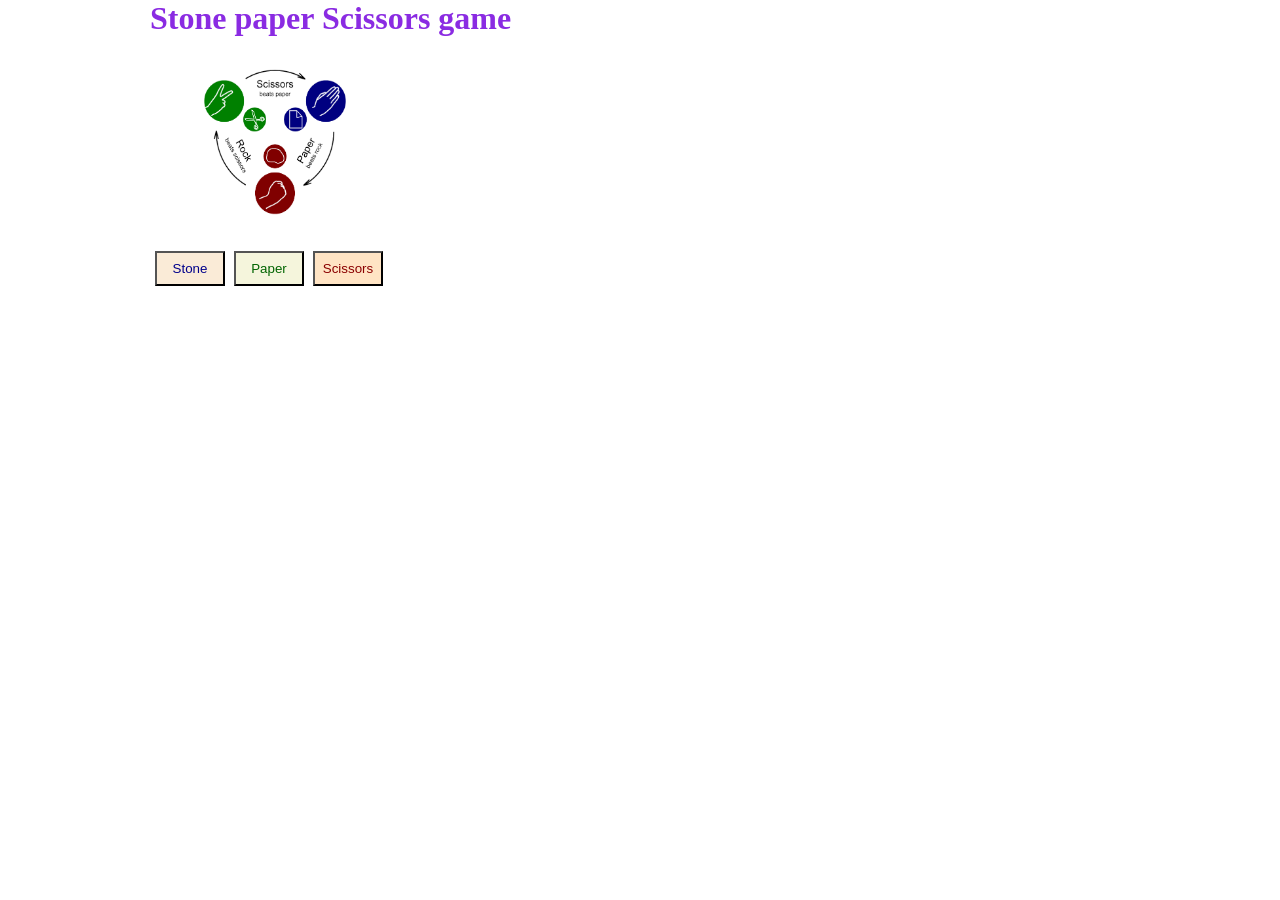
<file: Stone-Paper-Scissor/index.html>
<!DOCTYPE html>
<html lang="en">
<head>
    <meta charset="UTF-8">
    <meta name="viewport" content="width=device-width, initial-scale=1.0">
    <title>Stone-Paper-Scissors</title>
    <link rel = "stylesheet" href="learn.css"></rel>
</head>
<body>
    <h1 id="h">Stone paper Scissors game</h1>
    <img src="images/rocks.image.png">
    <div class="button">
    <button id="stone" onclick="
        console.log('you have chosen stone');
        let randomNumber=Math.random() * 3; 
        let choice;
        if (randomNumber > 0 && randomNumber <= 1){
            choice = 'Stone';
            console.log('Computer choice is Stone');
        }
        else if(randomNumber>1 && randomNumber<=2){
            choice = 'Paper';
            console.log('Computer choice is Paper');
        }
        else {
            choice = 'Scissors';
            console.log('Computer choice is Scissors');
        }
        const ComputerChoice = `Computer's choice is ${choice}`;
        let msg;
if(choice === 'Paper'){
    msg=`Computer Won`;
}
else if(choice === 'Stone'){
    msg=`It's a tie `;
}
else {
    msg='You won';
}
    alert(`your choice is Stone, ${ComputerChoice} so ${msg}`); 
        " >Stone</button>
    <button id="paper"
    onclick=" console.log('you have chosen Paper');
   let randomNumber1 = Math.random() * 3;
let choice1;

if (randomNumber1 >= 0 && randomNumber1 < 1) {
    choice1 = 'Stone';
} else if (randomNumber1 >= 1 && randomNumber1 < 2) {
    choice1 = 'Paper';
} else {
    choice1 = 'Scissors';
}

const ComputerChoice1 = `Computer's choice is ${choice1}`;

let msg1;

if (choice1 === 'Scissors') {
    msg1 = 'Computer Won';
} else if (choice1 === 'Paper') {
    msg1 = `It's a tie`; } else {
    msg1 = 'You Won';
}

alert(`Your choice is Paper, ${ComputerChoice1}, so ${msg1}`);"
      >Paper</button>
    <button id="Scissors" onclick="
    let randomNumber2 = Math.random() * 3;
let choice2;

if (randomNumber2 >= 0 && randomNumber2 < 1) {
    choice2 = 'Stone';
} else if (randomNumber2 >= 1 && randomNumber2 < 2) {
    choice2 = 'Paper';
} else {
    choice2 = 'Scissors';
}

const ComputerChoice2 = `Computer's choice is ${choice2}`;

let msg2;

if (choice2 === 'Stone') {
    msg2 = 'Computer Won';
} else if (choice2 === 'Scissors') {
    msg2 = `It's a tie`;
} else {
    msg2 = 'You Won';
}
alert(`your choice is Scissors, ${ComputerChoice2} so ${msg2}`)">Scissors</button>
    </div>
    <script>

    </script>
</body>
</html>
</file>
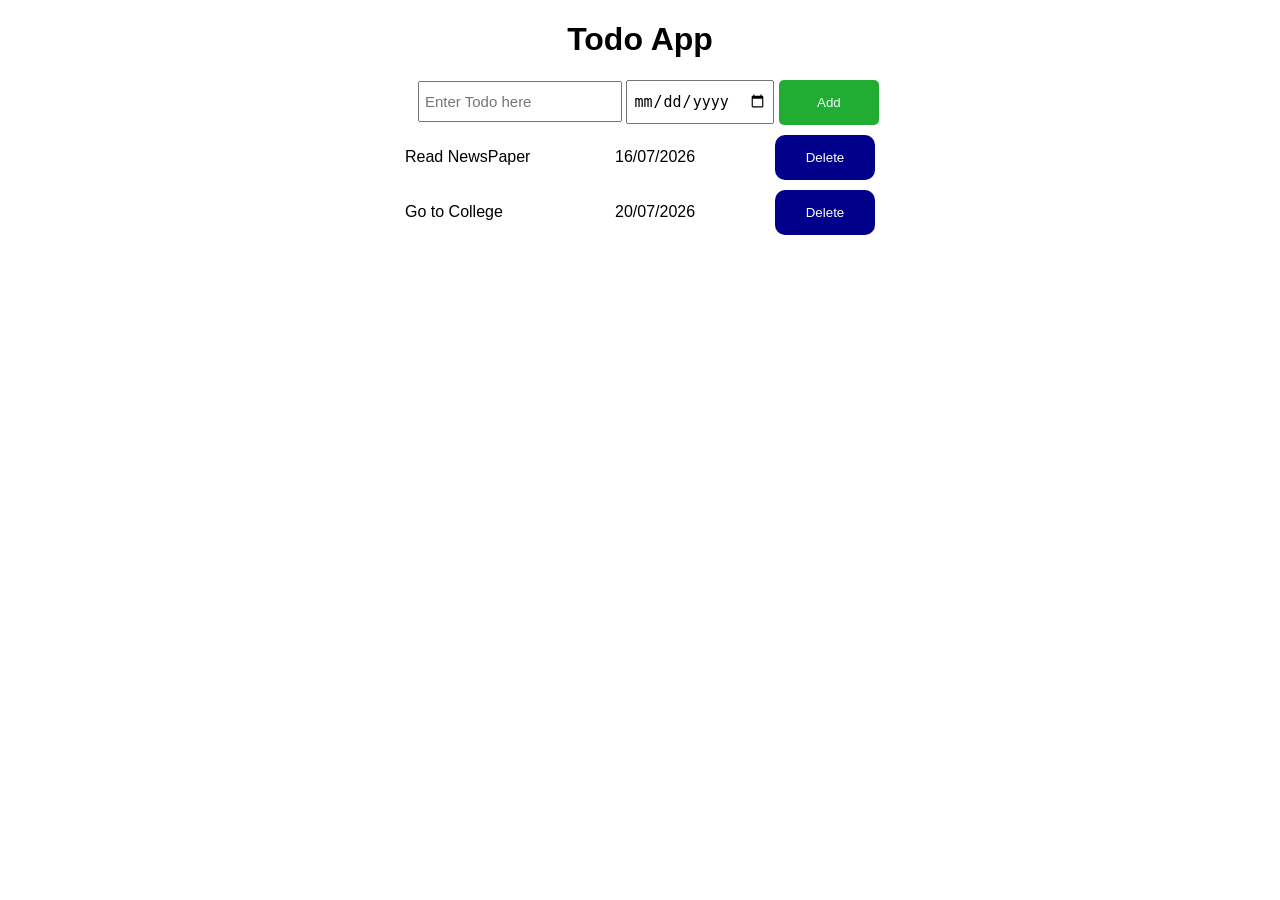
<file: To Do  APP/index.html>
<!DOCTYPE html>
<html lang="en">
<head>
    <meta charset="UTF-8">
    <meta name="viewport" content="width=device-width, initial-scale=1.0">
    <title>Todo App</title>
    <link rel="stylesheet" href="style.css">
</head>
<body>

    <h1 id="main-heading">Todo App</h1>
<div class="grid-container"> 
    <input
        id="todo-input"
        type="text"
        placeholder="Enter Todo here"
    >
<input id="todo-date" type = "date">
    <button class='btn-todo' onclick="addToDo()">Add</button>
</div>
<div class = "container"></div>
    <script src="script.js"></script>

</body>
</html>
</file>
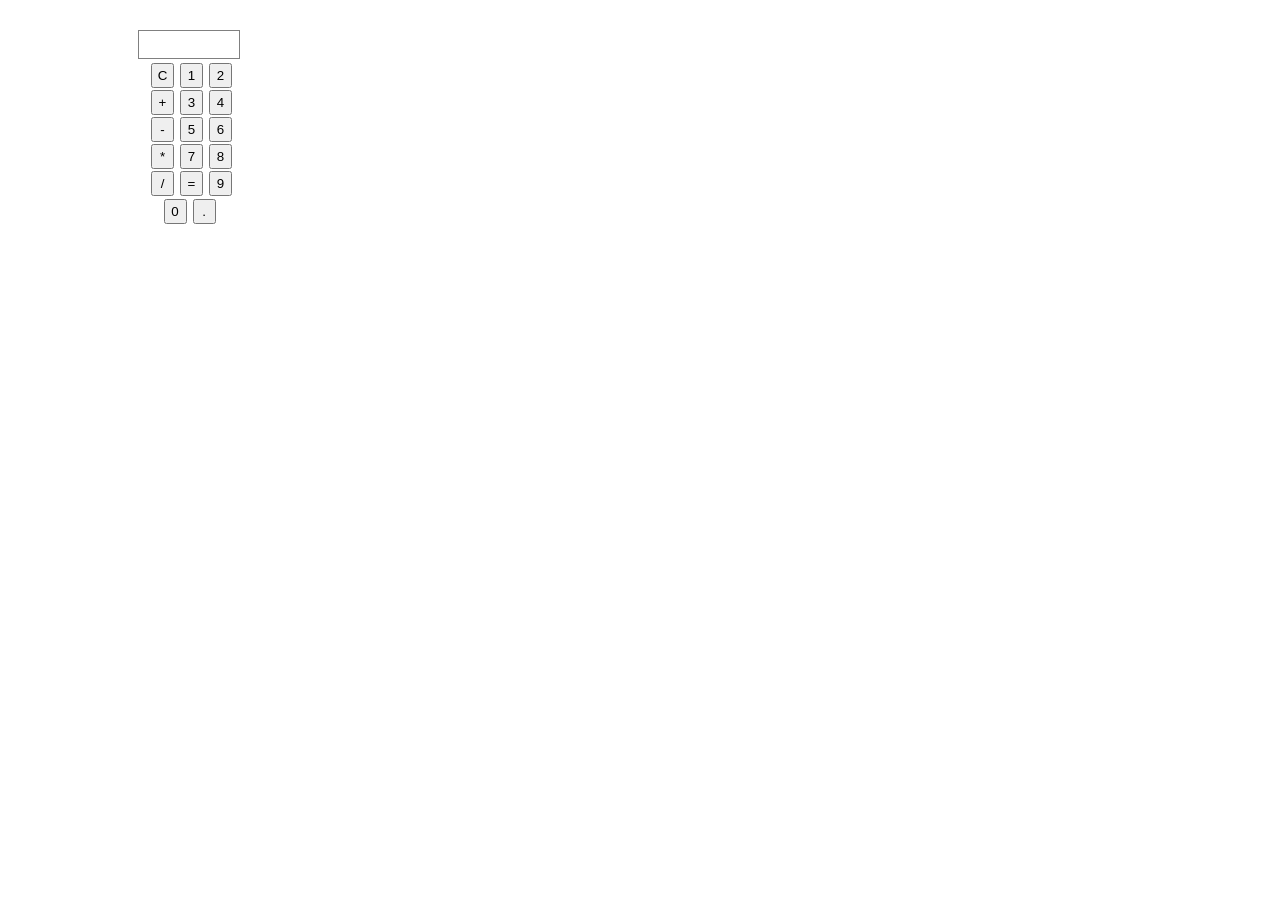
<file: html/index1.html>
<!DOCTYPE html>
<html lang="en">
<head>
    <meta charset="UTF-8">
    <meta name="viewport" content="width=device-width, initial-scale=1.0">
    <title>Calculator</title>
    <link rel="stylesheet" href = "learn.css">
</head>
<body>
    <input type="text" class="box" readonly ><br>
    <div class="key">
   <button class="n" id="C" onclick="
currentDisplay = '';
document.querySelector('.box').value = currentDisplay;
">
C
</button>
    <button class="n" id="one"  onclick ="currentDisplay += '1';
    document.querySelector('.box').value = currentDisplay; ">1</button>
    <button class="n" id="two"  onclick ="currentDisplay += '2';
    document.querySelector('.box').value = currentDisplay;">2</button>
    <br>
    <button class="n" id="plus" onclick="
currentDisplay += '+';
document.querySelector('.box').value = currentDisplay;
">
+ </button>
   <button class="n" id="three" onclick="currentDisplay += '3'; 
   document.querySelector('.box').value = currentDisplay;
">3</button>
    <button class="n" id="four" onclick="
currentDisplay += '4';
document.querySelector('.box').value = currentDisplay;
">
4</button>
    <br>
    <button class="n" id="minus" onclick="currentDisplay += '-'; 
   document.querySelector('.box').value = currentDisplay;
" >-</button>
    <button class="n" id="five" onclick="currentDisplay += '5'; 
   document.querySelector('.box').value = currentDisplay;
">5</button>
    <button class="n" id="six" onclick="currentDisplay += '6'; 
   document.querySelector('.box').value = currentDisplay;
">6</button>
    <br>
         <button class="n" id="into"  onclick="currentDisplay += '*'; 
   document.querySelector('.box').value = currentDisplay;
">*</button>
    <button class="n" id="seven"  onclick="currentDisplay +='7'; 
   document.querySelector('.box').value = currentDisplay;
">7</button>
    <button class="n" id="eight"  onclick="currentDisplay += '8'; 
   document.querySelector('.box').value = currentDisplay;
">8</button>
    <br>
    
    <button class="n" id="divide" onclick="currentDisplay += '/'; 
   document.querySelector('.box').value = currentDisplay;
">/</button>
    <button class="n" id="equal"  onclick=" currentDisplay=eval(currentDisplay); 
   document.querySelector('.box').value = currentDisplay;
">=</button>
    <button class="n" id="nine"  onclick="currentDisplay += '9'; 
   document.querySelector('.box').value = currentDisplay;
">9</button>
    <br> </div>
    <div id="last">
    <button class="n" id="zero" onclick="currentDisplay += '0'; 
   document.querySelector('.box').value = currentDisplay;
">0</button>
    <button class="n" id="point"  onclick="currentDisplay += '.'; 
   document.querySelector('.box').value = currentDisplay;
" >.</button>
    </div>
    <script src="script.js"></script>
</body>
</html>
</file>
<file: Stone-Paper-Scissor/learn.css>
#h{
    margin-left: 150px;
    color:blueviolet;
}
*{
    margin:0;
    padding:0; 
}
img{
    height:150px;
    width:150px;
    margin-top: 30px;
    margin-left: 200px;
}
.button{
    margin-left:150px ;
    margin-top:30px ;
}
#stone{
    height:35px;
    width:70px;
    margin-left: 5px;
    background-color:antiquewhite;
    color:darkblue;
}
#paper{
     height:35px;
    width:70px;
    margin-left: 5px; 
    background-color:beige;
    color:darkgreen;
}
#Scissors{
      height:35px;
    width:70px;
    margin-left: 5px;
    background-color:bisque;
    color:darkred;
}
</file>
<file: To Do  APP/style.css>
body{
    font-family:Arial;
}
#main-heading{
    text-align: center;
}
.container{
    display:grid;
    grid-template-columns: 200px 150px 100px;
    column-gap: 10px;
    row-gap:10px;
    margin-top: 10px;
    align-items: center;
    justify-content: center;
}
#todo-input{
    font-size: 15px;
    padding:10px 5px;
    margin-left: 410px;
} 
 #todo-date{
    font-size: 15px;
    padding:10px 5px;
 }
.btn-delete{
    background-color: darkblue;
    color:white;
    border: none;
    border-radius: 10px;
padding:15px 0px;
cursor:pointer;
}
.btn-todo {
    background-color: rgb(33, 173, 49);
    color:aliceblue;
    border:none;
    border-radius: 5px;
    padding :15px 0px;
    cursor: pointer;
    width: 100px;
}
</file>
<file: html/learn.css>
*{
    padding:0;
    margin:0;
}
.n{
    height: 25px;
    width:23px;
    margin:1px;

}
.key{
    margin-left: 150px;
}
.box{
    margin-top: 30px;
    width:100px;
    height:27px;
    margin-left: 138px;
    margin-bottom:3px ;
     border: 1px solid gray;
    outline: none;
}
#last{
    margin-top: 1px;
    margin-left:162.5px;
}
.box:focus{
    font-weight: 20;
    border:1px solid blue;
    color:rgb(46, 45, 45);
}
</file>
